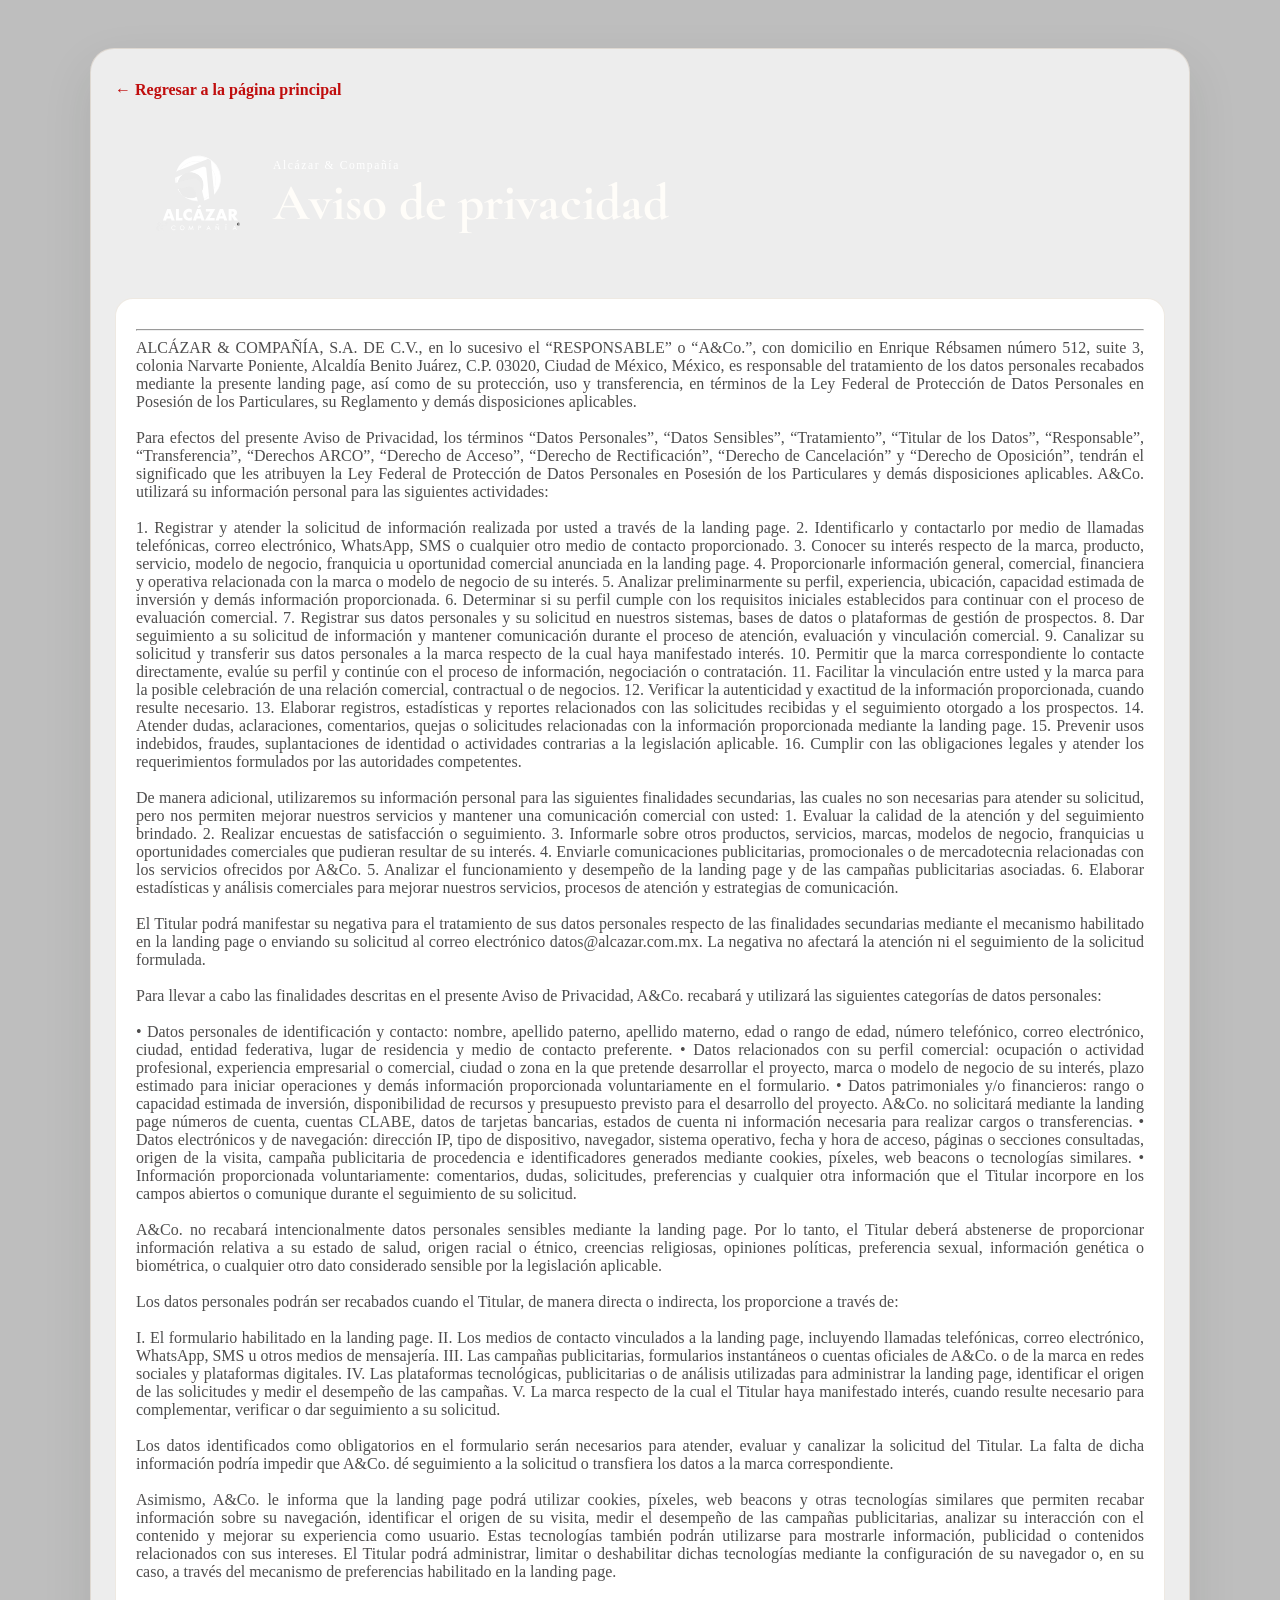
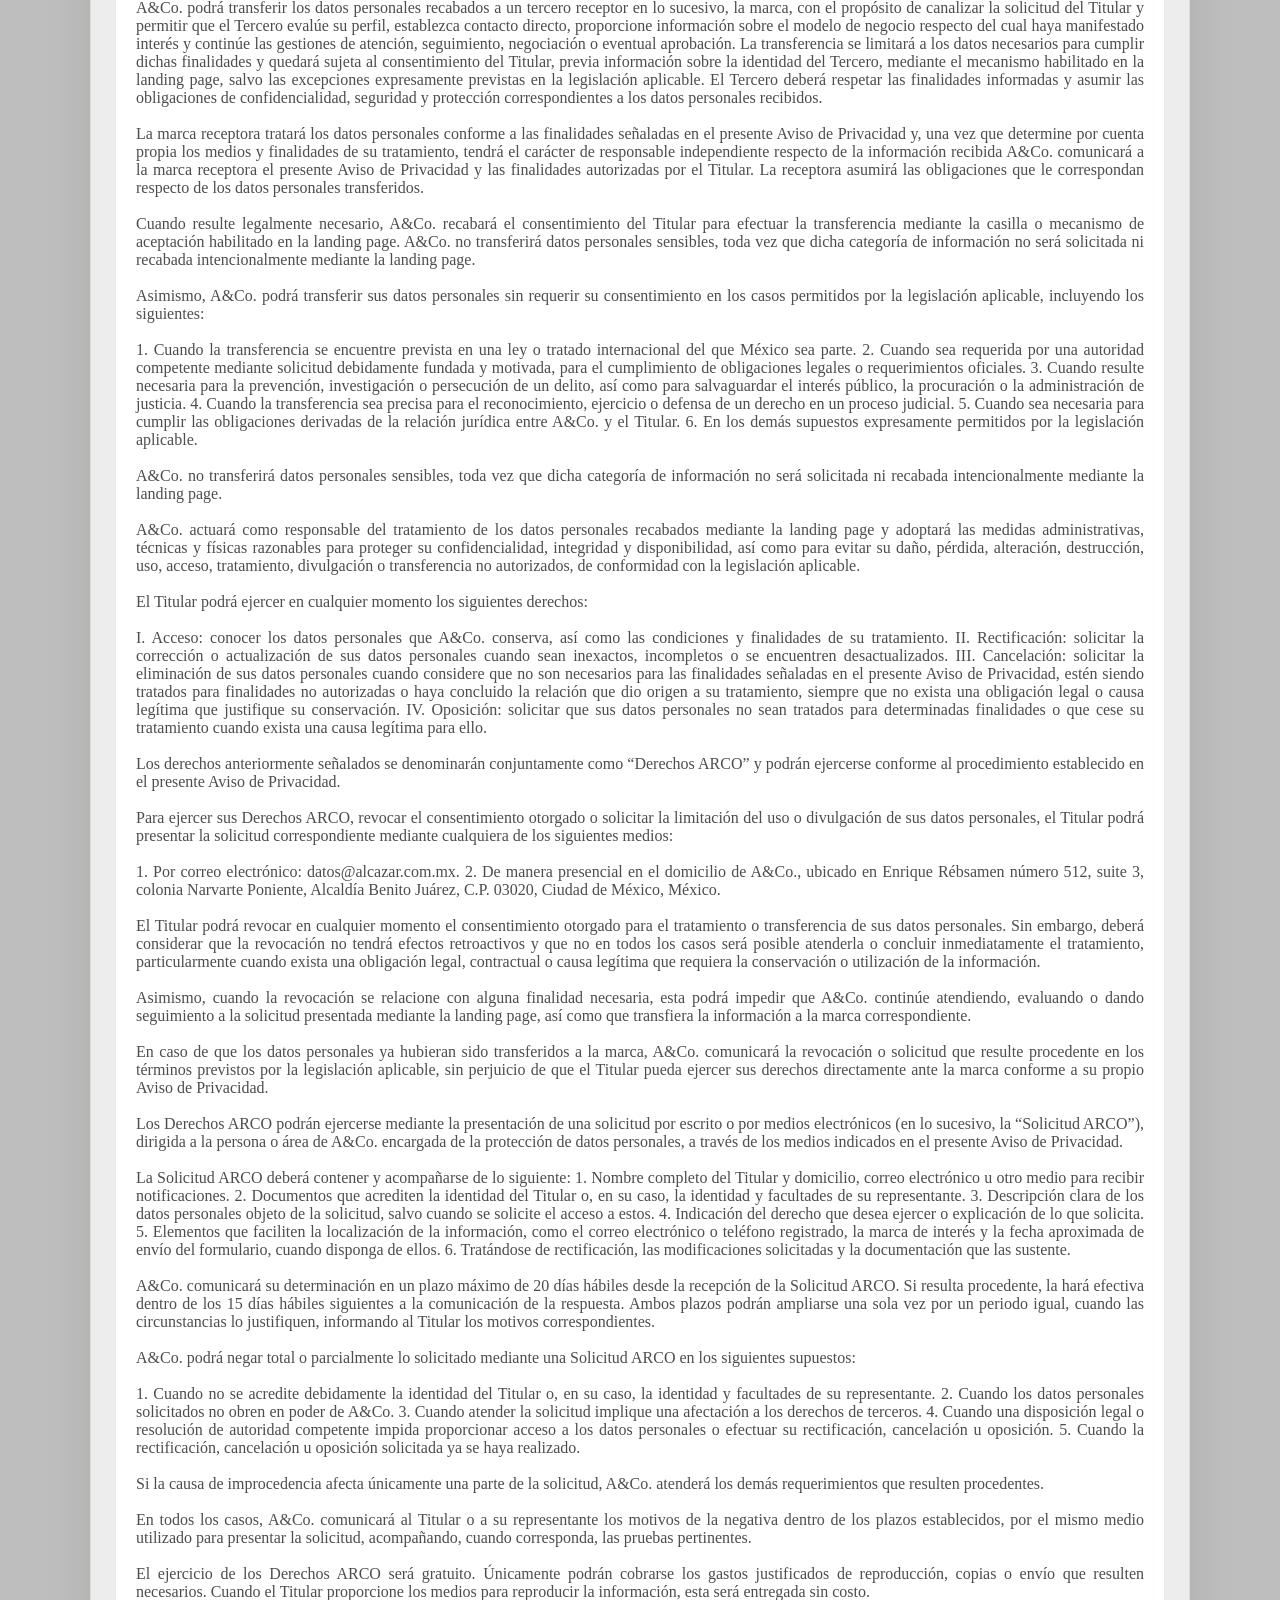
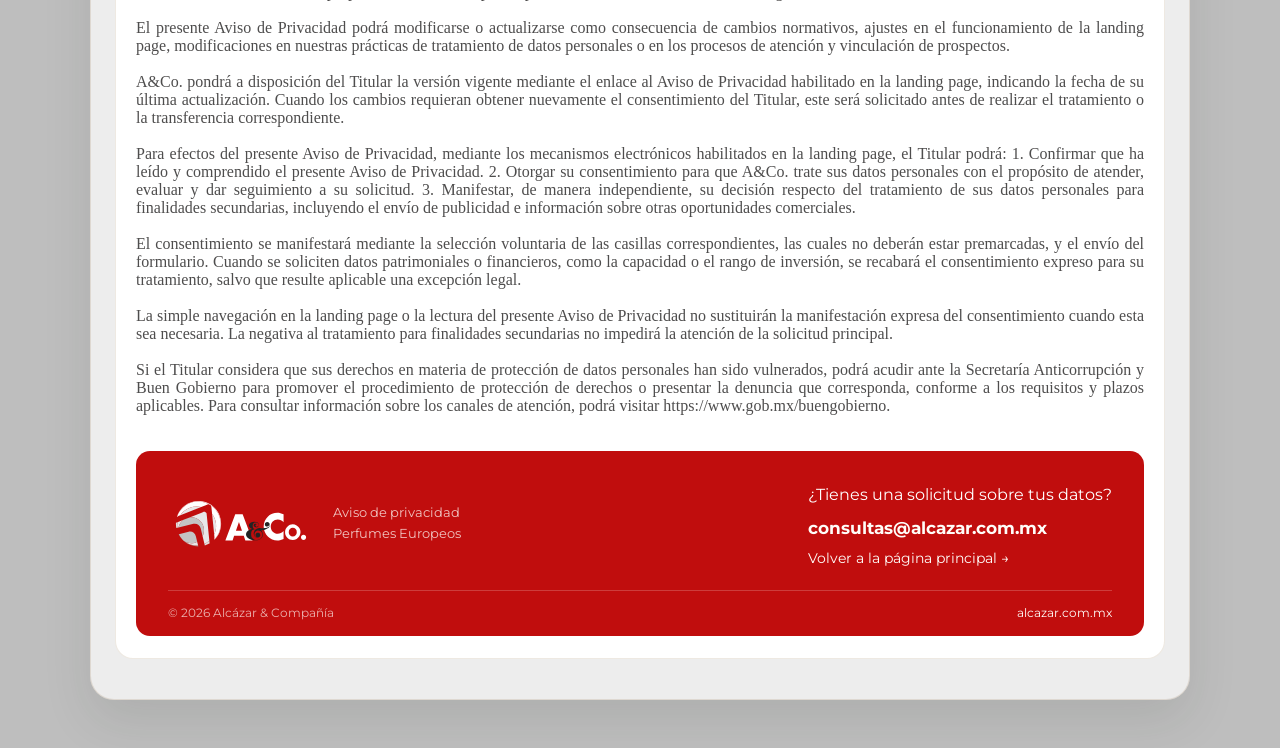
<file: aviso-privacidad.html>
<!DOCTYPE html>
<html lang="es">
  <head>
    <meta charset="UTF-8" />
    <meta name="viewport" content="width=device-width, initial-scale=1.0" />
    <title>Aviso de privacidad | Perfumes Europeos</title>
    <link rel="preconnect" href="https://fonts.googleapis.com" />
    <link rel="preconnect" href="https://fonts.gstatic.com" crossorigin />
    <link
      href="https://fonts.googleapis.com/css2?family=Cormorant+Garamond:ital,wght@0,300..700;1,300..700&family=Playfair+Display:ital,wght@0,400..900;1,400..900&display=swap"
      rel="stylesheet"
    />
    <link rel="preconnect" href="https://fonts.googleapis.com">
<link rel="preconnect" href="https://fonts.gstatic.com" crossorigin>
<link href="https://fonts.googleapis.com/css2?family=Montserrat:ital,wght@0,100..900;1,100..900&display=swap" rel="stylesheet">
    <link rel="stylesheet" href="./blocks/aviso-privacidad.css" />
  </head>
  <body class="privacidad__body">
    <main class="privacidad">
      <div class="privacidad__container">
        <a class="privacidad__back" href="./index.html">← Regresar a la página principal</a>

        <header class="privacidad__header">
          <img
            class="privacidad__logo"
            src="./assets/icon/Logo Alcazar Blanco.svg"
            alt="Lazy Tea Boba Shop"
          />
          <div>
            <p class="privacidad__eyebrow">Alcázar & Compañía</p>
            <h1 class="privacidad__title">Aviso de privacidad</h1>
          </div>
        </header>

        <div class="privacidad__content">
          <section class="privacidad__section">
            <hr>
            ALCÁZAR & COMPAÑÍA, S.A. DE C.V., en lo sucesivo el “RESPONSABLE” o “A&Co.”, con domicilio en Enrique Rébsamen número 512, suite 3, colonia Narvarte Poniente, Alcaldía Benito Juárez, C.P. 03020, Ciudad de México, México, es responsable del tratamiento de los datos personales recabados mediante la presente landing page, así como de su protección, uso y transferencia, en términos de la Ley Federal de Protección de Datos Personales en Posesión de los Particulares, su Reglamento y demás disposiciones aplicables. <br><br>
            Para efectos del presente Aviso de Privacidad, los términos “Datos Personales”, “Datos Sensibles”, “Tratamiento”, “Titular de los Datos”, “Responsable”, “Transferencia”, “Derechos ARCO”, “Derecho de Acceso”, “Derecho de Rectificación”, “Derecho de Cancelación” y “Derecho de Oposición”, tendrán el significado que les atribuyen la Ley Federal de Protección de Datos Personales en Posesión de los Particulares y demás disposiciones aplicables.

A&Co. utilizará su información personal para las siguientes actividades:
<br><br>
1.	Registrar y atender la solicitud de información realizada por usted a través de la landing page. 
2.	Identificarlo y contactarlo por medio de llamadas telefónicas, correo electrónico, WhatsApp, SMS o cualquier otro medio de contacto proporcionado. 
3.	Conocer su interés respecto de la marca, producto, servicio, modelo de negocio, franquicia u oportunidad comercial anunciada en la landing page. 
4.	Proporcionarle información general, comercial, financiera y operativa relacionada con la marca o modelo de negocio de su interés. 
5.	Analizar preliminarmente su perfil, experiencia, ubicación, capacidad estimada de inversión y demás información proporcionada. 
6.	Determinar si su perfil cumple con los requisitos iniciales establecidos para continuar con el proceso de evaluación comercial. 
7.	Registrar sus datos personales y su solicitud en nuestros sistemas, bases de datos o plataformas de gestión de prospectos. 
8.	Dar seguimiento a su solicitud de información y mantener comunicación durante el proceso de atención, evaluación y vinculación comercial. 
9.	Canalizar su solicitud y transferir sus datos personales a la marca respecto de la cual haya manifestado interés. 
10.	Permitir que la marca correspondiente lo contacte directamente, evalúe su perfil y continúe con el proceso de información, negociación o contratación. 
11.	Facilitar la vinculación entre usted y la marca para la posible celebración de una relación comercial, contractual o de negocios. 
12.	Verificar la autenticidad y exactitud de la información proporcionada, cuando resulte necesario. 
13.	Elaborar registros, estadísticas y reportes relacionados con las solicitudes recibidas y el seguimiento otorgado a los prospectos. 
14.	Atender dudas, aclaraciones, comentarios, quejas o solicitudes relacionadas con la información proporcionada mediante la landing page. 
15.	Prevenir usos indebidos, fraudes, suplantaciones de identidad o actividades contrarias a la legislación aplicable. 
16.	Cumplir con las obligaciones legales y atender los requerimientos formulados por las autoridades competentes.
<br><br>
De manera adicional, utilizaremos su información personal para las siguientes finalidades secundarias, las cuales no son necesarias para atender su solicitud, pero nos permiten mejorar nuestros servicios y mantener una comunicación comercial con usted:
1.	Evaluar la calidad de la atención y del seguimiento brindado. 
2.	Realizar encuestas de satisfacción o seguimiento. 
3.	Informarle sobre otros productos, servicios, marcas, modelos de negocio, franquicias u oportunidades comerciales que pudieran resultar de su interés. 
4.	Enviarle comunicaciones publicitarias, promocionales o de mercadotecnia relacionadas con los servicios ofrecidos por A&Co. 
5.	Analizar el funcionamiento y desempeño de la landing page y de las campañas publicitarias asociadas. 
6.	Elaborar estadísticas y análisis comerciales para mejorar nuestros servicios, procesos de atención y estrategias de comunicación. 
<br><br>
El Titular podrá manifestar su negativa para el tratamiento de sus datos personales respecto de las finalidades secundarias mediante el mecanismo habilitado en la landing page o enviando su solicitud al correo electrónico datos@alcazar.com.mx. La negativa no afectará la atención ni el seguimiento de la solicitud formulada.
<br><br>
Para llevar a cabo las finalidades descritas en el presente Aviso de Privacidad, A&Co. recabará y utilizará las siguientes categorías de datos personales:
<br><br>
•	Datos personales de identificación y contacto: nombre, apellido paterno, apellido materno, edad o rango de edad, número telefónico, correo electrónico, ciudad, entidad federativa, lugar de residencia y medio de contacto preferente. 
•	Datos relacionados con su perfil comercial: ocupación o actividad profesional, experiencia empresarial o comercial, ciudad o zona en la que pretende desarrollar el proyecto, marca o modelo de negocio de su interés, plazo estimado para iniciar operaciones y demás información proporcionada voluntariamente en el formulario. 
•	Datos patrimoniales y/o financieros: rango o capacidad estimada de inversión, disponibilidad de recursos y presupuesto previsto para el desarrollo del proyecto. A&Co. no solicitará mediante la landing page números de cuenta, cuentas CLABE, datos de tarjetas bancarias, estados de cuenta ni información necesaria para realizar cargos o transferencias. 
•	Datos electrónicos y de navegación: dirección IP, tipo de dispositivo, navegador, sistema operativo, fecha y hora de acceso, páginas o secciones consultadas, origen de la visita, campaña publicitaria de procedencia e identificadores generados mediante cookies, píxeles, web beacons o tecnologías similares. 
•	Información proporcionada voluntariamente: comentarios, dudas, solicitudes, preferencias y cualquier otra información que el Titular incorpore en los campos abiertos o comunique durante el seguimiento de su solicitud. 
<br><br>
A&Co. no recabará intencionalmente datos personales sensibles mediante la landing page. Por lo tanto, el Titular deberá abstenerse de proporcionar información relativa a su estado de salud, origen racial o étnico, creencias religiosas, opiniones políticas, preferencia sexual, información genética o biométrica, o cualquier otro dato considerado sensible por la legislación aplicable.
<br><br>
Los datos personales podrán ser recabados cuando el Titular, de manera directa o indirecta, los proporcione a través de:
<br><br>
I.	El formulario habilitado en la landing page.
II.	Los medios de contacto vinculados a la landing page, incluyendo llamadas telefónicas, correo electrónico, WhatsApp, SMS u otros medios de mensajería.
III.	Las campañas publicitarias, formularios instantáneos o cuentas oficiales de A&Co. o de la marca en redes sociales y plataformas digitales.
IV.	Las plataformas tecnológicas, publicitarias o de análisis utilizadas para administrar la landing page, identificar el origen de las solicitudes y medir el desempeño de las campañas.
V.	La marca respecto de la cual el Titular haya manifestado interés, cuando resulte necesario para complementar, verificar o dar seguimiento a su solicitud.
<br><br>
Los datos identificados como obligatorios en el formulario serán necesarios para atender, evaluar y canalizar la solicitud del Titular. La falta de dicha información podría impedir que A&Co. dé seguimiento a la solicitud o transfiera los datos a la marca correspondiente.
<br><br>
Asimismo, A&Co. le informa que la landing page podrá utilizar cookies, píxeles, web beacons y otras tecnologías similares que permiten recabar información sobre su navegación, identificar el origen de su visita, medir el desempeño de las campañas publicitarias, analizar su interacción con el contenido y mejorar su experiencia como usuario. Estas tecnologías también podrán utilizarse para mostrarle información, publicidad o contenidos relacionados con sus intereses. El Titular podrá administrar, limitar o deshabilitar dichas tecnologías mediante la configuración de su navegador o, en su caso, a través del mecanismo de preferencias habilitado en la landing page.
<br><br>
A&Co. podrá transferir los datos personales recabados a un tercero receptor en lo sucesivo, la marca, con el propósito de canalizar la solicitud del Titular y permitir que el Tercero evalúe su perfil, establezca contacto directo, proporcione información sobre el modelo de negocio respecto del cual haya manifestado interés y continúe las gestiones de atención, seguimiento, negociación o eventual aprobación. La transferencia se limitará a los datos necesarios para cumplir dichas finalidades y quedará sujeta al consentimiento del Titular, previa información sobre la identidad del Tercero, mediante el mecanismo habilitado en la landing page, salvo las excepciones expresamente previstas en la legislación aplicable. El Tercero deberá respetar las finalidades informadas y asumir las obligaciones de confidencialidad, seguridad y protección correspondientes a los datos personales recibidos.
<br><br>
La marca receptora tratará los datos personales conforme a las finalidades señaladas en el presente Aviso de Privacidad y, una vez que determine por cuenta propia los medios y finalidades de su tratamiento, tendrá el carácter de responsable independiente respecto de la información recibida A&Co. comunicará a la marca receptora el presente Aviso de Privacidad y las finalidades autorizadas por el Titular. La receptora asumirá las obligaciones que le correspondan respecto de los datos personales transferidos.
<br><br>
Cuando resulte legalmente necesario, A&Co. recabará el consentimiento del Titular para efectuar la transferencia mediante la casilla o mecanismo de aceptación habilitado en la landing page. A&Co. no transferirá datos personales sensibles, toda vez que dicha categoría de información no será solicitada ni recabada intencionalmente mediante la landing page.
<br><br>
Asimismo, A&Co. podrá transferir sus datos personales sin requerir su consentimiento en los casos permitidos por la legislación aplicable, incluyendo los siguientes:
<br><br>
1.	Cuando la transferencia se encuentre prevista en una ley o tratado internacional del que México sea parte. 
2.	Cuando sea requerida por una autoridad competente mediante solicitud debidamente fundada y motivada, para el cumplimiento de obligaciones legales o requerimientos oficiales. 
3.	Cuando resulte necesaria para la prevención, investigación o persecución de un delito, así como para salvaguardar el interés público, la procuración o la administración de justicia. 
4.	Cuando la transferencia sea precisa para el reconocimiento, ejercicio o defensa de un derecho en un proceso judicial. 
5.	Cuando sea necesaria para cumplir las obligaciones derivadas de la relación jurídica entre A&Co. y el Titular. 
6.	En los demás supuestos expresamente permitidos por la legislación aplicable. 
<br><br>
A&Co. no transferirá datos personales sensibles, toda vez que dicha categoría de información no será solicitada ni recabada intencionalmente mediante la landing page.
<br><br>
A&Co. actuará como responsable del tratamiento de los datos personales recabados mediante la landing page y adoptará las medidas administrativas, técnicas y físicas razonables para proteger su confidencialidad, integridad y disponibilidad, así como para evitar su daño, pérdida, alteración, destrucción, uso, acceso, tratamiento, divulgación o transferencia no autorizados, de conformidad con la legislación aplicable.
<br><br>
El Titular podrá ejercer en cualquier momento los siguientes derechos:
<br><br>
I.	Acceso: conocer los datos personales que A&Co. conserva, así como las condiciones y finalidades de su tratamiento.
II.	Rectificación: solicitar la corrección o actualización de sus datos personales cuando sean inexactos, incompletos o se encuentren desactualizados.
III.	Cancelación: solicitar la eliminación de sus datos personales cuando considere que no son necesarios para las finalidades señaladas en el presente Aviso de Privacidad, estén siendo tratados para finalidades no autorizadas o haya concluido la relación que dio origen a su tratamiento, siempre que no exista una obligación legal o causa legítima que justifique su conservación.
IV.	Oposición: solicitar que sus datos personales no sean tratados para determinadas finalidades o que cese su tratamiento cuando exista una causa legítima para ello.
<br><br>
Los derechos anteriormente señalados se denominarán conjuntamente como “Derechos ARCO” y podrán ejercerse conforme al procedimiento establecido en el presente Aviso de Privacidad.
<br><br>
Para ejercer sus Derechos ARCO, revocar el consentimiento otorgado o solicitar la limitación del uso o divulgación de sus datos personales, el Titular podrá presentar la solicitud correspondiente mediante cualquiera de los siguientes medios:
<br><br>
1.	Por correo electrónico: datos@alcazar.com.mx. 
2.	De manera presencial en el domicilio de A&Co., ubicado en Enrique Rébsamen número 512, suite 3, colonia Narvarte Poniente, Alcaldía Benito Juárez, C.P. 03020, Ciudad de México, México. 
<br><br>
El Titular podrá revocar en cualquier momento el consentimiento otorgado para el tratamiento o transferencia de sus datos personales. Sin embargo, deberá considerar que la revocación no tendrá efectos retroactivos y que no en todos los casos será posible atenderla o concluir inmediatamente el tratamiento, particularmente cuando exista una obligación legal, contractual o causa legítima que requiera la conservación o utilización de la información.
<br><br>
Asimismo, cuando la revocación se relacione con alguna finalidad necesaria, esta podrá impedir que A&Co. continúe atendiendo, evaluando o dando seguimiento a la solicitud presentada mediante la landing page, así como que transfiera la información a la marca correspondiente.
<br><br>
En caso de que los datos personales ya hubieran sido transferidos a la marca, A&Co. comunicará la revocación o solicitud que resulte procedente en los términos previstos por la legislación aplicable, sin perjuicio de que el Titular pueda ejercer sus derechos directamente ante la marca conforme a su propio Aviso de Privacidad.
<br><br>
Los Derechos ARCO podrán ejercerse mediante la presentación de una solicitud por escrito o por medios electrónicos (en lo sucesivo, la “Solicitud ARCO”), dirigida a la persona o área de A&Co. encargada de la protección de datos personales, a través de los medios indicados en el presente Aviso de Privacidad.
<br><br>
La Solicitud ARCO deberá contener y acompañarse de lo siguiente:
1.	Nombre completo del Titular y domicilio, correo electrónico u otro medio para recibir notificaciones.
2.	Documentos que acrediten la identidad del Titular o, en su caso, la identidad y facultades de su representante.
3.	Descripción clara de los datos personales objeto de la solicitud, salvo cuando se solicite el acceso a estos.
4.	Indicación del derecho que desea ejercer o explicación de lo que solicita.
5.	Elementos que faciliten la localización de la información, como el correo electrónico o teléfono registrado, la marca de interés y la fecha aproximada de envío del formulario, cuando disponga de ellos.
6.	Tratándose de rectificación, las modificaciones solicitadas y la documentación que las sustente.
<br><br>
A&Co. comunicará su determinación en un plazo máximo de 20 días hábiles desde la recepción de la Solicitud ARCO. Si resulta procedente, la hará efectiva dentro de los 15 días hábiles siguientes a la comunicación de la respuesta. Ambos plazos podrán ampliarse una sola vez por un periodo igual, cuando las circunstancias lo justifiquen, informando al Titular los motivos correspondientes.
<br><br>
A&Co. podrá negar total o parcialmente lo solicitado mediante una Solicitud ARCO en los siguientes supuestos:
<br><br>
1.	Cuando no se acredite debidamente la identidad del Titular o, en su caso, la identidad y facultades de su representante.
2.	Cuando los datos personales solicitados no obren en poder de A&Co.
3.	Cuando atender la solicitud implique una afectación a los derechos de terceros.
4.	Cuando una disposición legal o resolución de autoridad competente impida proporcionar acceso a los datos personales o efectuar su rectificación, cancelación u oposición.
5.	Cuando la rectificación, cancelación u oposición solicitada ya se haya realizado.
<br><br>
Si la causa de improcedencia afecta únicamente una parte de la solicitud, A&Co. atenderá los demás requerimientos que resulten procedentes.
<br><br>
En todos los casos, A&Co. comunicará al Titular o a su representante los motivos de la negativa dentro de los plazos establecidos, por el mismo medio utilizado para presentar la solicitud, acompañando, cuando corresponda, las pruebas pertinentes.
<br><br>
El ejercicio de los Derechos ARCO será gratuito. Únicamente podrán cobrarse los gastos justificados de reproducción, copias o envío que resulten necesarios. Cuando el Titular proporcione los medios para reproducir la información, esta será entregada sin costo.
<br><br>
El presente Aviso de Privacidad podrá modificarse o actualizarse como consecuencia de cambios normativos, ajustes en el funcionamiento de la landing page, modificaciones en nuestras prácticas de tratamiento de datos personales o en los procesos de atención y vinculación de prospectos.
<br><br>
A&Co. pondrá a disposición del Titular la versión vigente mediante el enlace al Aviso de Privacidad habilitado en la landing page, indicando la fecha de su última actualización. Cuando los cambios requieran obtener nuevamente el consentimiento del Titular, este será solicitado antes de realizar el tratamiento o la transferencia correspondiente.
<br><br>
Para efectos del presente Aviso de Privacidad, mediante los mecanismos electrónicos habilitados en la landing page, el Titular podrá:
1.	Confirmar que ha leído y comprendido el presente Aviso de Privacidad.
2.	Otorgar su consentimiento para que A&Co. trate sus datos personales con el propósito de atender, evaluar y dar seguimiento a su solicitud.
3.	Manifestar, de manera independiente, su decisión respecto del tratamiento de sus datos personales para finalidades secundarias, incluyendo el envío de publicidad e información sobre otras oportunidades comerciales.
<br><br>
El consentimiento se manifestará mediante la selección voluntaria de las casillas correspondientes, las cuales no deberán estar premarcadas, y el envío del formulario. Cuando se soliciten datos patrimoniales o financieros, como la capacidad o el rango de inversión, se recabará el consentimiento expreso para su tratamiento, salvo que resulte aplicable una excepción legal.
<br><br>
La simple navegación en la landing page o la lectura del presente Aviso de Privacidad no sustituirán la manifestación expresa del consentimiento cuando esta sea necesaria. La negativa al tratamiento para finalidades secundarias no impedirá la atención de la solicitud principal.
<br><br>
 Si el Titular considera que sus derechos en materia de protección de datos personales han sido vulnerados, podrá acudir ante la Secretaría Anticorrupción y Buen Gobierno para promover el procedimiento de protección de derechos o presentar la denuncia que corresponda, conforme a los requisitos y plazos aplicables. Para consultar información sobre los canales de atención, podrá visitar https://www.gob.mx/buengobierno.
            <footer class="privacidad__footer">
              <div class="privacidad__footer-main">
                <div class="privacidad__footer-brand">
                  <img
                    class="privacidad__footer-logo"
                    src="./assets/icon/Logo Alcazar Siglas.svg"
                    alt="Alcázar & Compañía"
                  />
                  <p>Aviso de privacidad<br />Perfumes Europeos</p>
                </div>
                <div class="privacidad__footer-contact">
                  <p class="privacidad__footer-label">¿Tienes una solicitud sobre tus datos?</p>
                  <a href="mailto:datos@alcazar.com.mx">consultas@alcazar.com.mx</a>
                  <a class="privacidad__footer-back" href="./index.html">Volver a la página principal <span aria-hidden="true">→</span></a>
                </div>
              </div>
              <div class="privacidad__footer-bottom">
                <span>© 2026 Alcázar &amp; Compañía</span>
                <a href="https://alcazar.com.mx" target="_blank" rel="noopener noreferrer">alcazar.com.mx</a>
              </div>
            </footer>
          </section>
        </div>
      </div>
    </main>
  </body>
</html>
</file>
<file: blocks/aviso-privacidad.css>
:root {
  --color-primary: #a18361;
  --color-secondary: #d7d0c7;
  --color-bg: #f0ebdf;
  --color-items: #d8d7ce;
  --color-text-first: #4e4d4d;
  --color-text-second: #2f5122;
  --color-dark: #1a2618;
  --color-white: #fffdf9;
  --font-title: "Cormorant Garamond", Helvetica;
}

* {
  box-sizing: border-box;
}

.privacidad__body {
  margin: 0;
  background-color: rgb(190, 190, 190);
  color: var(--color-text-first);
  font-family: var(--font-principal);
}

.privacidad {
  min-height: 100vh;
  padding: 48px 20px;
}

.privacidad__container {
  max-width: 1100px;
  margin: 0 auto;
  background: rgba(255, 255, 255, 0.72);
  border: 1px solid rgba(161, 131, 97, 0.2);
  box-shadow: 0 20px 50px rgba(31, 39, 27, 0.1);
  border-radius: 24px;
  padding: 32px 24px 40px;
  backdrop-filter: blur(6px);
}

.privacidad__header {
  display: flex;
  align-items: center;
  gap: 20px;
  background: linear-gradient(135deg,  #c00d0d 100%), #ff0000 50%;
  border-radius: 20px;
  padding: 24px 28px;
  margin-bottom: 28px;
}

.privacidad__logo {
  width: 110px;
  height: auto;
  filter: brightness(1.2);
}

.privacidad__eyebrow {
  margin: 0 0 8px;
  letter-spacing: 0.14em;
  font-size: 0.72rem;
  color: rgb(255, 255, 255);
}

.privacidad__title {
  margin: 0;
  color: var(--color-white);
  font-family: var(--font-title);
  font-size: clamp(2.5rem, 4vw, 4rem);
  line-height: 0.95;
}

.privacidad__back {
  display: inline-block;
  margin-bottom: 18px;
  text-decoration: none;
  color: #c00d0d;
  font-weight: 600;
}

.privacidad__content {
  display: grid;
  gap: 18px;
}

.privacidad__section {
  background: rgb(255, 255, 255);
  border-radius: 18px;
  padding: 22px 20px;
  border: 1px solid rgba(161, 131, 97, 0.18);
  text-align: justify;
}

.privacidad__section h2 {
  margin: 0 0 12px;
  color: black;
  font-family: sans-serif;
  font-size: clamp(1.8rem, 3vw, 2.5rem);
}

.privacidad__section p,
.privacidad__section li {
  font-size: 1rem;
  line-height: 1.8;
  color: white;
  text-align: justify;
}

.privacidad__section ul {
  margin: 0;
  padding-left: 1.5rem;
}

.privacidad__section strong {
  color: var(--color-text-second);
}

.privacidad__note {
  margin-top: 10px;
  padding: 16px 18px;
  border-left: 4px solid var(--color-primary);
  background: rgba(161, 131, 97, 0.08);
  border-radius: 0 12px 12px 0;
}

.privacidad__footer {
  margin-top: 36px;
  padding: 30px 32px 16px;
  border-radius: 14px;
  background: #c00d0d;
  color: var(--color-white);
  font-family: Montserrat, sans-serif;
}

.privacidad__footer-main {
  display: flex;
  align-items: center;
  justify-content: space-between;
  gap: 32px;
  padding-bottom: 24px;
}

.privacidad__footer-brand {
  display: flex;
  align-items: center;
  gap: 20px;
}

.privacidad__footer-logo {
  width: 145px;
  height: 72px;
  object-fit: contain;
}

.privacidad__footer-brand p {
  margin: 0;
  color: rgba(255, 253, 249, 0.76);
  font-size: 0.84rem;
  line-height: 1.6;
}

.privacidad__footer-contact {
  display: flex;
  flex-direction: column;
  align-items: flex-start;
  gap: 8px;
}

.privacidad__footer-label {
  margin: 0;
  color: rgba(255, 253, 249, 0.72);
  font-size: 0.78rem;
}


.privacidad__footer-contact a,
.privacidad__footer-bottom a {
  color: var(--color-white);
  text-decoration: none;
}

.privacidad__footer-contact > a:first-of-type {
  font-size: 1.05rem;
  font-weight: 700;
}

.privacidad__footer-back {
  margin-top: 4px;
  font-size: 0.86rem;
}

.privacidad__footer-contact a:hover,
.privacidad__footer-bottom a:hover {
  text-decoration: underline;
  text-underline-offset: 3px;
}

.privacidad__footer-bottom {
  display: flex;
  justify-content: space-between;
  gap: 16px;
  padding-top: 14px;
  border-top: 1px solid rgba(255, 253, 249, 0.2);
  color: rgba(255, 253, 249, 0.68);
  font-size: 0.76rem;
}

@media (max-width: 767px) {
  .privacidad {
    padding: 24px 14px;
  }

  .privacidad__container {
    padding: 16px 14px 20px;
    border-radius: 18px;
  }

  .privacidad__header {
    flex-direction: column;
    align-items: flex-start;
    padding: 20px 18px;
  }

  .privacidad__logo {
    width: 90px;
  }

  .privacidad__title {
    line-height: 1;
  }

  .privacidad__section {
    padding: 18px 14px;
  }

  .privacidad__footer {
    padding: 24px 18px 16px;
  }

  .privacidad__footer-main,
  .privacidad__footer-brand {
    align-items: flex-start;
    flex-direction: column;
  }

  .privacidad__footer-main {
    gap: 24px;
  }

  .privacidad__footer-logo {
    width: 132px;
  }

  .privacidad__footer-bottom {
    flex-direction: column;
    gap: 8px;
  }
}
</file>
